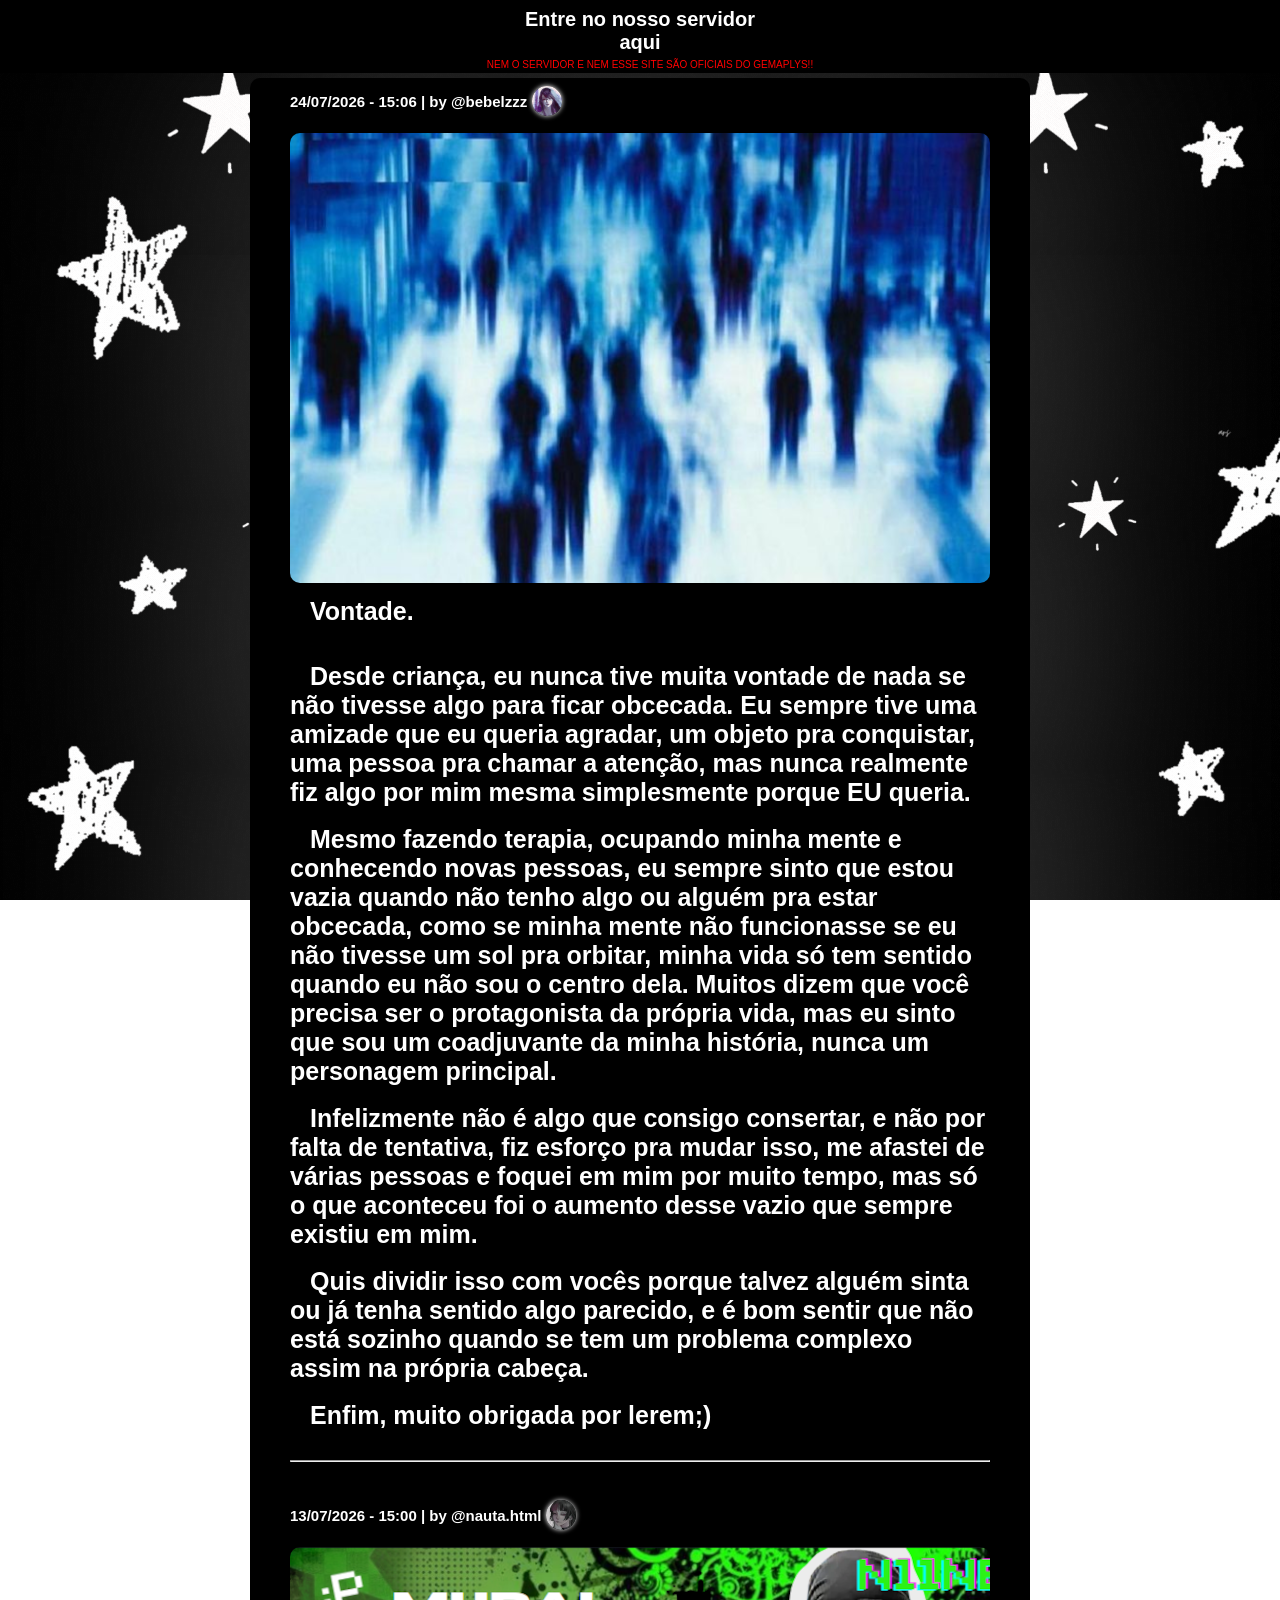
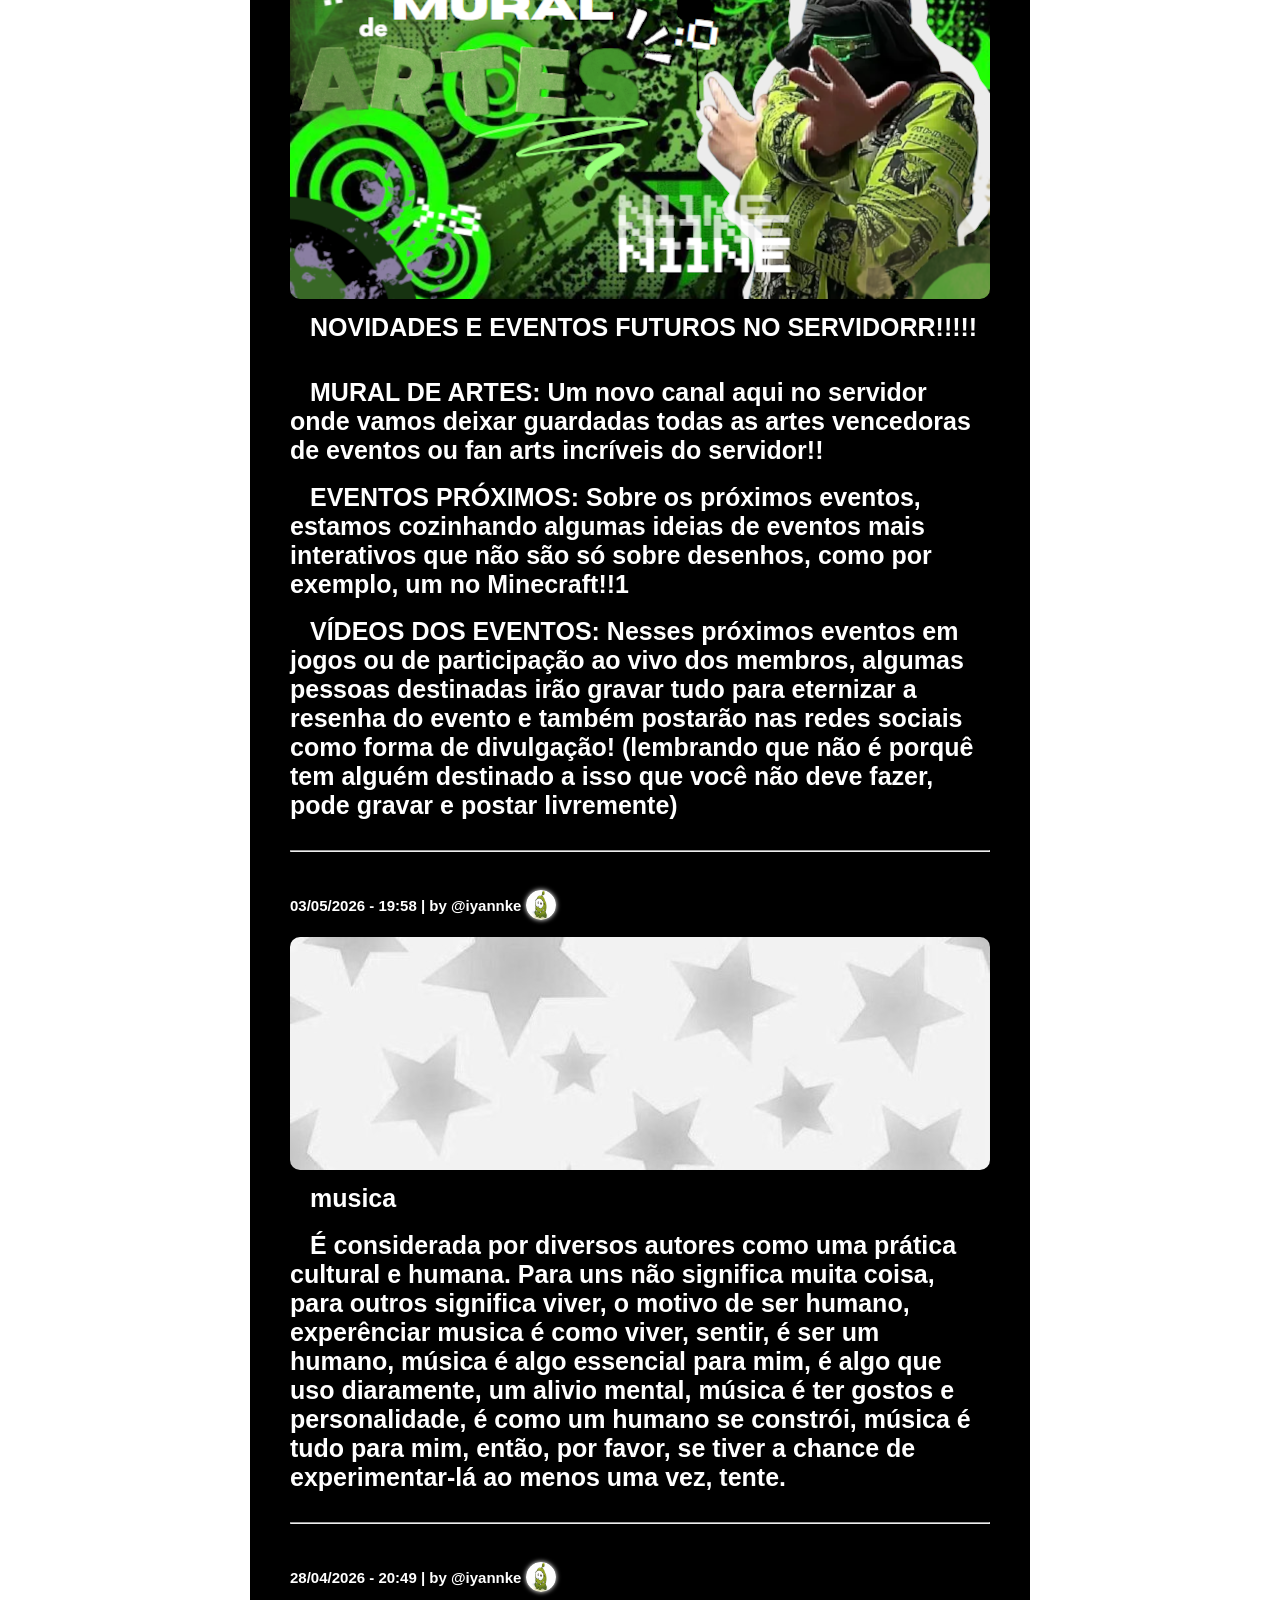
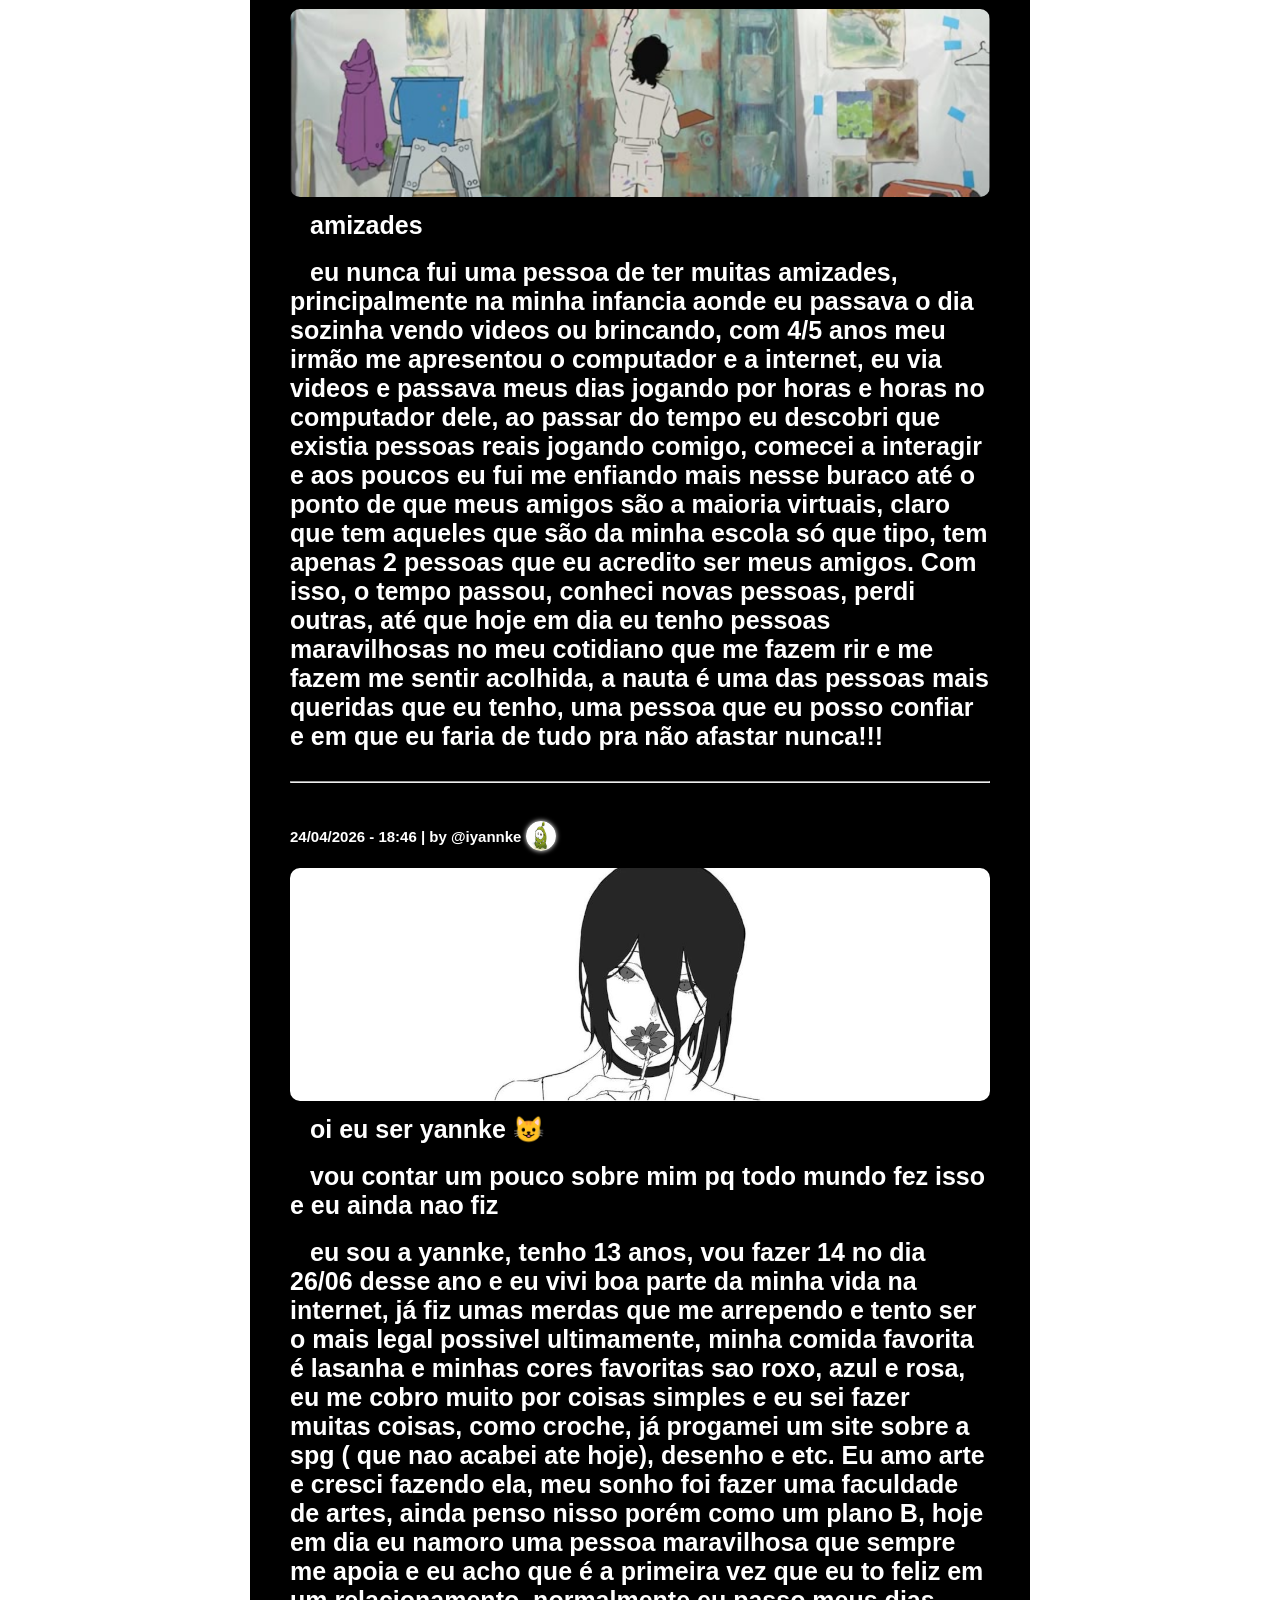
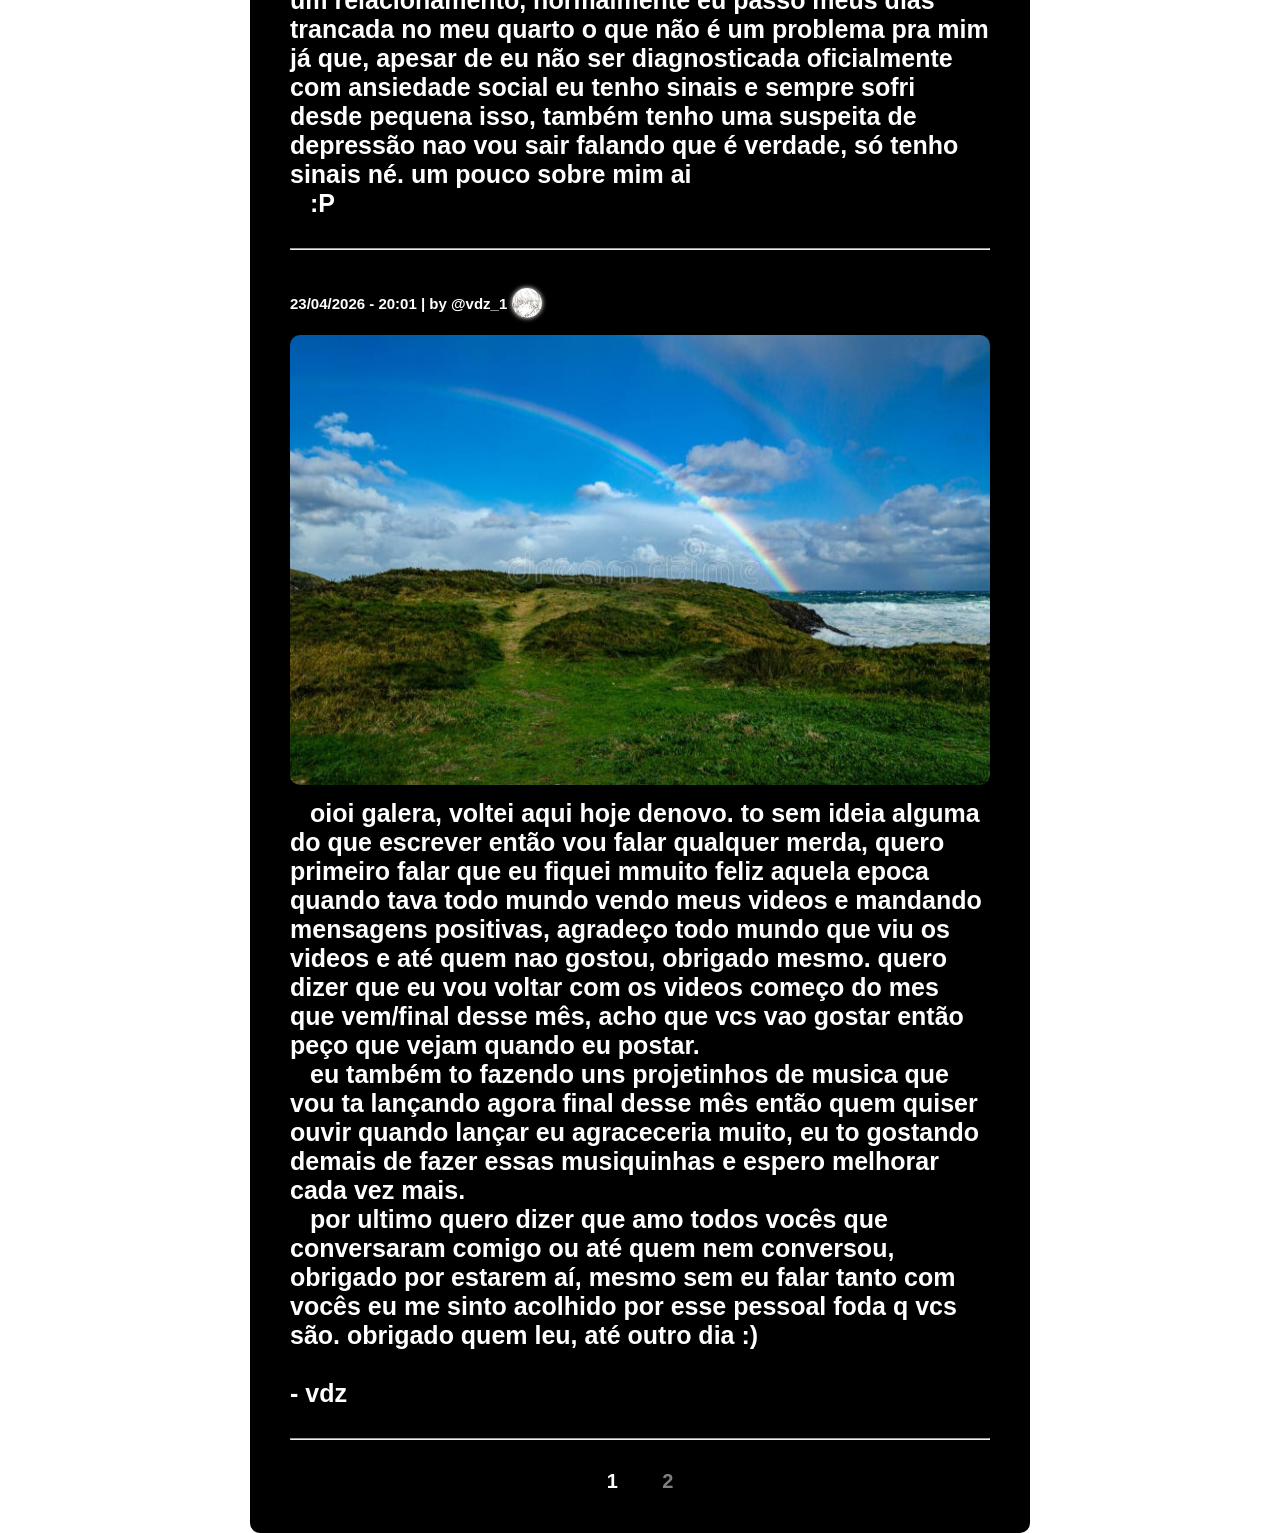
<file: index.html>
<!DOCTYPE html>
<html lang="pt-br">
<head>
    <meta charset="UTF-8">
    <meta name="viewport" content="width=device-width, initial-scale=1.0">
    <title>Blog Da Comunidade</title>
    <link rel="stylesheet" href="style.css">
    <link rel="shortcut icon" href="imagens/favicon/yltv.jpg" type="image/x-icon">
</head>
<body>
    <header>
        <a href="https://discord.gg/aCdJCSTmqy" target="_blank">
            <h1>Entre no nosso servidor aqui</h1> 
        </a>
        <p>NEM O SERVIDOR E NEM ESSE SITE SÃO OFICIAIS DO GEMAPLYS!!</p>
    </header>
    <main>
        <!-- Post 16 -->
        <div class="quem">
            <span>
                <h1>24/07/2026 - 15:06 | by @bebelzzz</h1>
            </span>
            <img src="imagens/pessoas/bell.png" alt="bell">
        </div>

        <img src="imagens/postagem/imagem0016.png" alt="coisa legal">
            <p><strong>Vontade.</strong></p><br><br>

            <p><strong>Desde criança, eu nunca tive muita vontade de nada se não tivesse algo para ficar obcecada. Eu sempre tive uma amizade que eu queria agradar, um objeto pra conquistar, uma pessoa pra chamar a atenção, mas nunca realmente fiz algo por mim mesma simplesmente porque EU queria.</strong></p><br>
            <strong><p>Mesmo fazendo terapia, ocupando minha mente e conhecendo novas pessoas, eu sempre sinto que estou vazia quando não tenho algo ou alguém pra estar obcecada, como se minha mente não funcionasse se eu não tivesse um sol pra orbitar, minha vida só tem sentido quando eu não sou o centro dela. Muitos dizem que você precisa ser o protagonista da própria vida, mas eu sinto que sou um coadjuvante da minha história, nunca um personagem principal.</strong></p><br>
            <strong><p>Infelizmente não é algo que consigo consertar, e não por falta de tentativa, fiz esforço pra mudar isso, me afastei de várias pessoas e foquei em mim por muito tempo, mas só o que aconteceu foi o aumento desse vazio que sempre existiu em mim.</strong></p><br>
            <strong><p>Quis dividir isso com vocês porque talvez alguém sinta ou já tenha sentido algo parecido, e é bom sentir que não está sozinho quando se tem um problema complexo assim na própria cabeça. </strong></p><br>
            <strong><p>Enfim, muito obrigada por lerem;)</strong></p>

        <hr>
        <!-- Fim Post 16 -->
        <!-- Post 15 -->
        <div class="quem">
            <span>
                <h1>13/07/2026 - 15:00 | by @nauta.html</h1>
            </span>
            <img src="imagens/pessoas/nauta.png" alt="nauta">
        </div>

        <img src="imagens/postagem/imagem0015.png" alt="coisa legal">
            <p><strong>NOVIDADES E EVENTOS FUTUROS NO SERVIDORR!!!!!</strong></p><br><br>

            <p><strong>MURAL DE ARTES: Um novo canal aqui no servidor onde vamos deixar guardadas todas as artes vencedoras de eventos ou fan arts incríveis do servidor!!</strong></p> <br>

            <p><strong>EVENTOS PRÓXIMOS: Sobre os próximos eventos, estamos cozinhando algumas ideias de eventos mais interativos que não são só sobre desenhos, como por exemplo, um no Minecraft!!1</strong></p> <br>

            <p><strong>VÍDEOS DOS EVENTOS: Nesses próximos eventos em jogos ou de participação ao vivo dos membros, algumas pessoas destinadas irão gravar tudo para eternizar a resenha do evento e também postarão nas redes sociais como forma de divulgação! (lembrando que não é porquê tem alguém destinado a isso que você não deve fazer, pode gravar e postar livremente)</strong></p>

        <hr>
        <!-- Fim Post 15 -->

        <!-- Post 14 -->
        <div class="quem">
            <span>
                <h1>03/05/2026 - 19:58 | by @iyannke</h1>
            </span>
            <img src="imagens/pessoas/yannke.png" alt="yannke">
        </div>

        <img src="imagens/postagem/imagem0014.jpg" alt="musga">
            <p><strong>musica</strong></p><br>

            <p><strong>É considerada por diversos autores como uma prática cultural e humana. Para uns não significa muita coisa, para outros significa viver, o motivo de ser humano, experênciar musica é como viver, sentir, é ser um humano, música é algo essencial para mim, é algo que uso diaramente, um alivio mental, música é ter gostos e personalidade, é como um humano se constrói, música é tudo para mim, então, por favor, se tiver a chance de experimentar-lá ao menos uma vez, tente.</strong></p>

        <hr>
        <!-- Fim Post 14 -->

        <!-- Post 13 -->
        <div class="quem">
            <span>
                <h1>28/04/2026 - 20:49 | by @iyannke</h1>
            </span>
            <img src="imagens/pessoas/yannke.png" alt="yannke">
        </div>

        <img src="imagens/postagem/imagem0013.png" alt="look back">
            <p><strong>amizades</strong></p><br>

            <p><strong>eu nunca fui uma pessoa de ter muitas amizades, principalmente na minha infancia aonde eu passava o dia sozinha vendo videos ou brincando, com 4/5 anos meu irmão me apresentou o computador e a internet, eu via videos e passava meus dias jogando por horas e horas no computador dele, ao passar do tempo eu descobri que existia pessoas reais jogando comigo, comecei a interagir e aos poucos eu fui me enfiando mais nesse buraco até o ponto de que meus amigos são a maioria virtuais, claro que tem aqueles que são da minha escola só que tipo, tem apenas 2 pessoas que eu acredito ser meus amigos. Com isso, o tempo passou, conheci novas pessoas, perdi outras, até que hoje em dia eu tenho pessoas maravilhosas no meu cotidiano que me fazem rir e me fazem me sentir acolhida, a nauta é uma das pessoas mais queridas que eu tenho, uma pessoa que eu posso confiar e em que eu faria de tudo pra não afastar nunca!!!</strong></p>

        <hr>
        <!-- Fim Post 13 -->
        
        <!-- Post 12 -->
        <div class="quem">
            <span>
                <h1>24/04/2026 - 18:46 | by @iyannke</h1>
            </span>
            <img src="imagens/pessoas/yannke.png" alt="yannke">
        </div>

        <img src="imagens/postagem/imagem0012.png" alt="reze">
            <p><strong>oi eu ser yannke 😺</strong></p><br>
            <p><strong>vou contar  um pouco sobre mim pq todo mundo fez isso e eu ainda nao fiz</strong></p> <br>
            <p>
                <strong>
                    eu sou a yannke, tenho 13 anos, vou fazer 14 no dia 26/06 desse ano e eu vivi boa parte da minha vida na internet, já fiz umas merdas que me arrependo e tento ser o mais legal possivel ultimamente, minha comida favorita é lasanha e minhas cores favoritas sao roxo, azul e rosa, eu me cobro muito por coisas simples e eu sei fazer muitas coisas, como croche, já progamei um site sobre a spg ( que nao acabei ate hoje), desenho e etc. Eu amo arte e cresci fazendo ela, meu sonho foi fazer uma faculdade de artes, ainda penso nisso porém como um plano B, hoje em dia eu namoro uma pessoa maravilhosa que sempre me apoia e eu acho que é a primeira vez que eu to feliz em um relacionamento, normalmente eu passo meus dias trancada no meu quarto o que não é um problema pra mim já que, apesar de eu não ser diagnosticada oficialmente com ansiedade social eu tenho sinais e sempre sofri desde pequena isso, também tenho uma suspeita de depressão nao vou sair falando que é verdade, só tenho sinais né.
                    um pouco sobre mim ai
                </strong>
            </p>
            <p><strong>:P</strong></p>

        <hr>
        <!-- Fim Post 12 -->

        <!-- Post 11 -->
        <div class="quem">
            <span>
                <h1>23/04/2026 - 20:01 | by @vdz_1</h1>
            </span>
            <img src="imagens/pessoas/vdz.png" alt="vdz">
        </div>

        <img src="imagens/postagem/imagem0011.jpg" alt="paisagem">

        <p>
            <strong>
            oioi galera, voltei aqui hoje denovo. to sem ideia alguma do que escrever então vou falar qualquer merda, quero primeiro falar que eu fiquei mmuito feliz aquela epoca quando tava todo mundo vendo meus videos e mandando mensagens positivas, agradeço todo mundo que viu os videos e até quem nao gostou, obrigado mesmo. quero dizer que eu vou voltar com os videos começo do mes que vem/final desse mês, acho que vcs vao gostar então peço que vejam quando eu postar.
            <p>eu também to fazendo uns projetinhos de musica que vou ta lançando agora final desse mês então quem quiser ouvir quando lançar eu agraceceria muito, eu to gostando demais de fazer essas musiquinhas e espero melhorar cada vez mais.</p>
            <p>
            <strong>
                por ultimo quero dizer que amo todos vocês que conversaram comigo ou até quem nem conversou, obrigado por estarem aí, mesmo sem eu falar tanto com vocês eu me sinto acolhido por esse pessoal foda q vcs são. obrigado quem leu, até outro dia :)<br><br>
                    - vdz
            </strong>
            </p>
            </strong>
        </p>
        <hr>
        <!-- Fim Post 11 -->
        
        <div class="paginas">
            <a href="index.html">1</a>
            <a href="pagina2.html" style="color:gray">2</a>
        </div>
    </main>

</body>
</html>
</file>
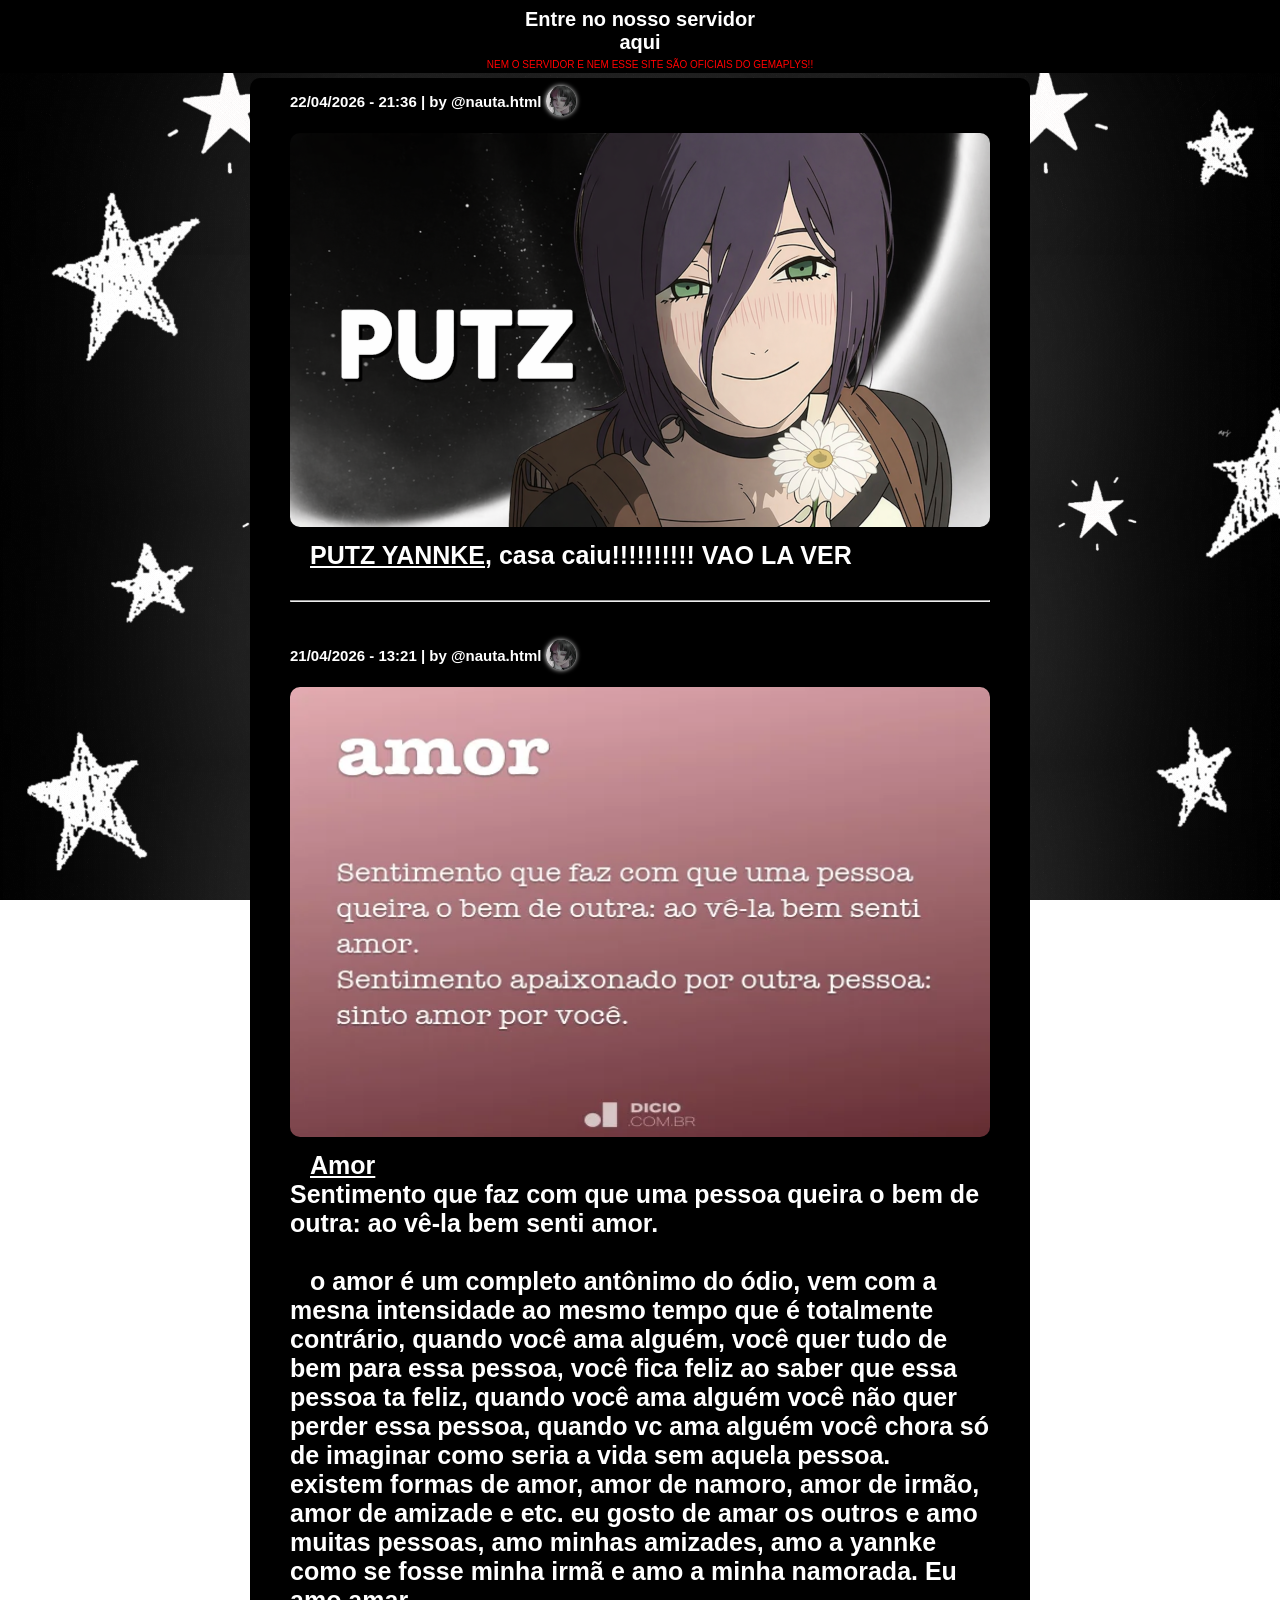
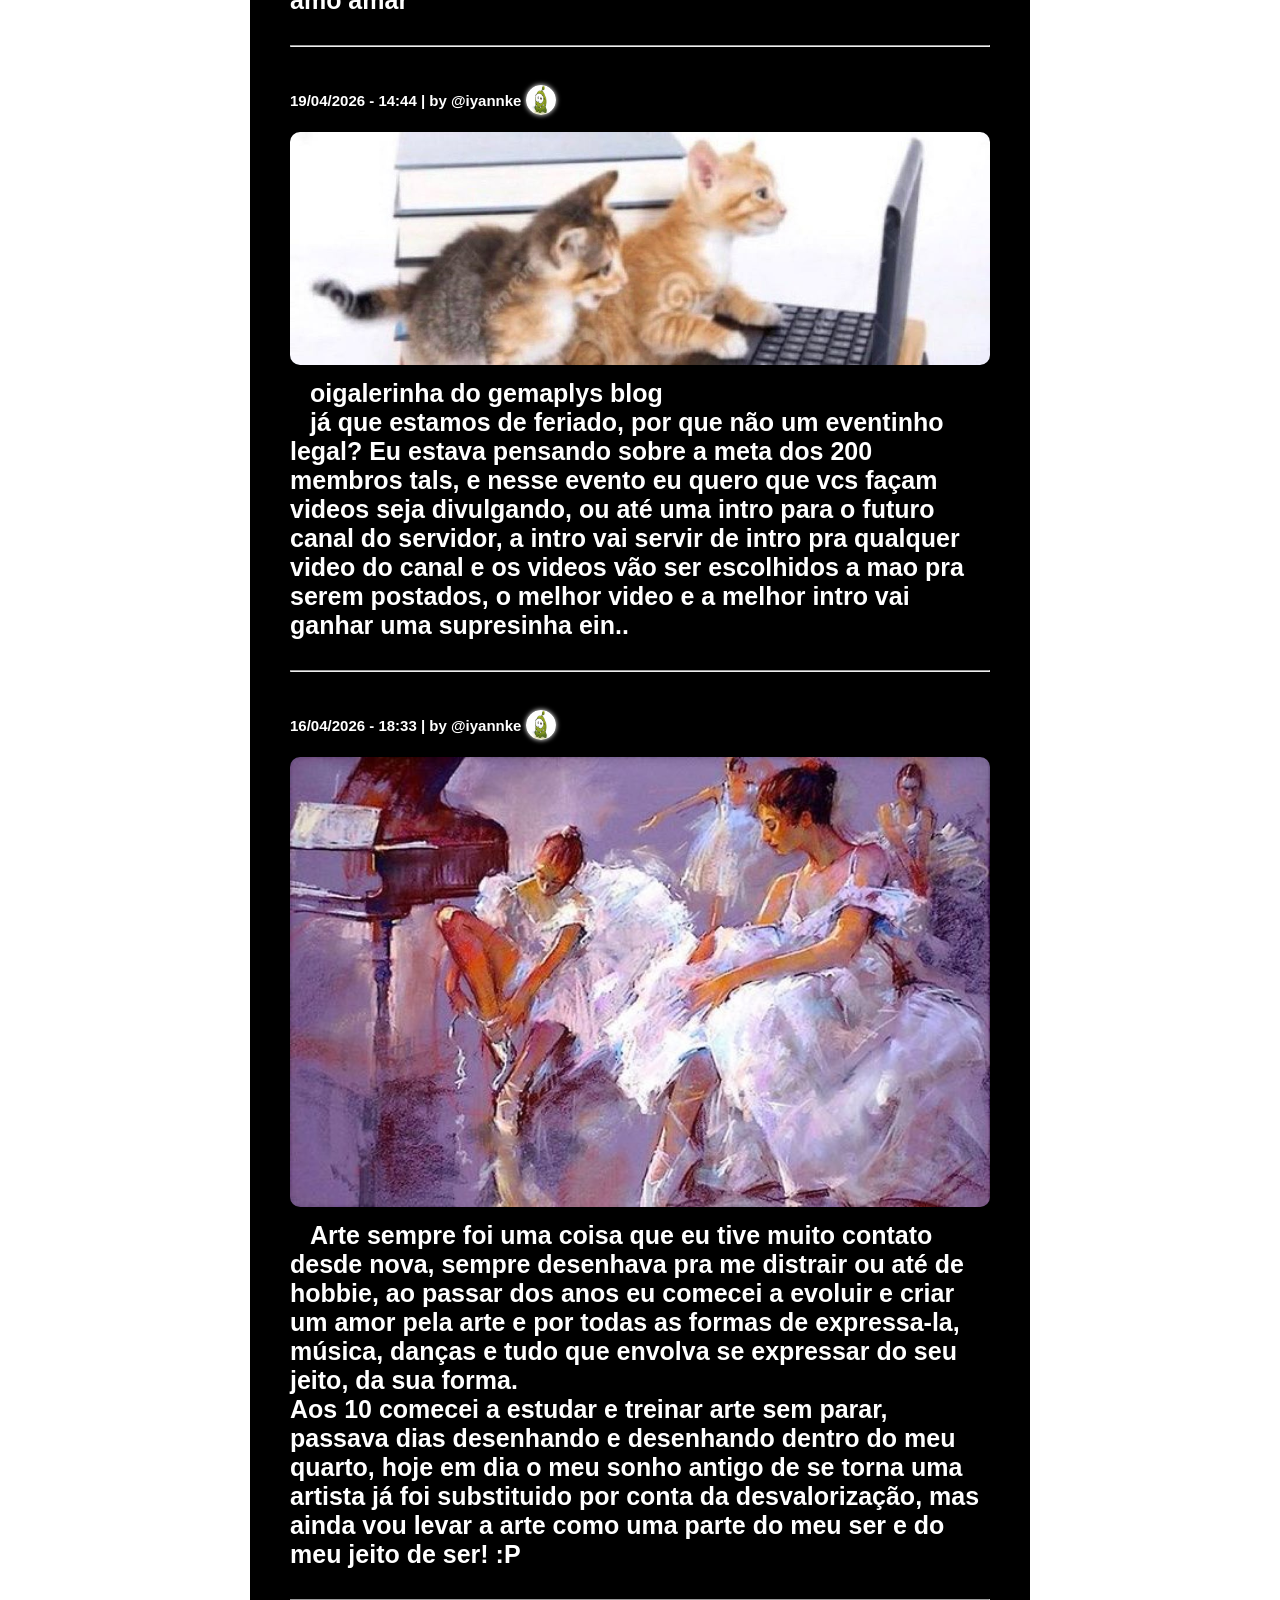
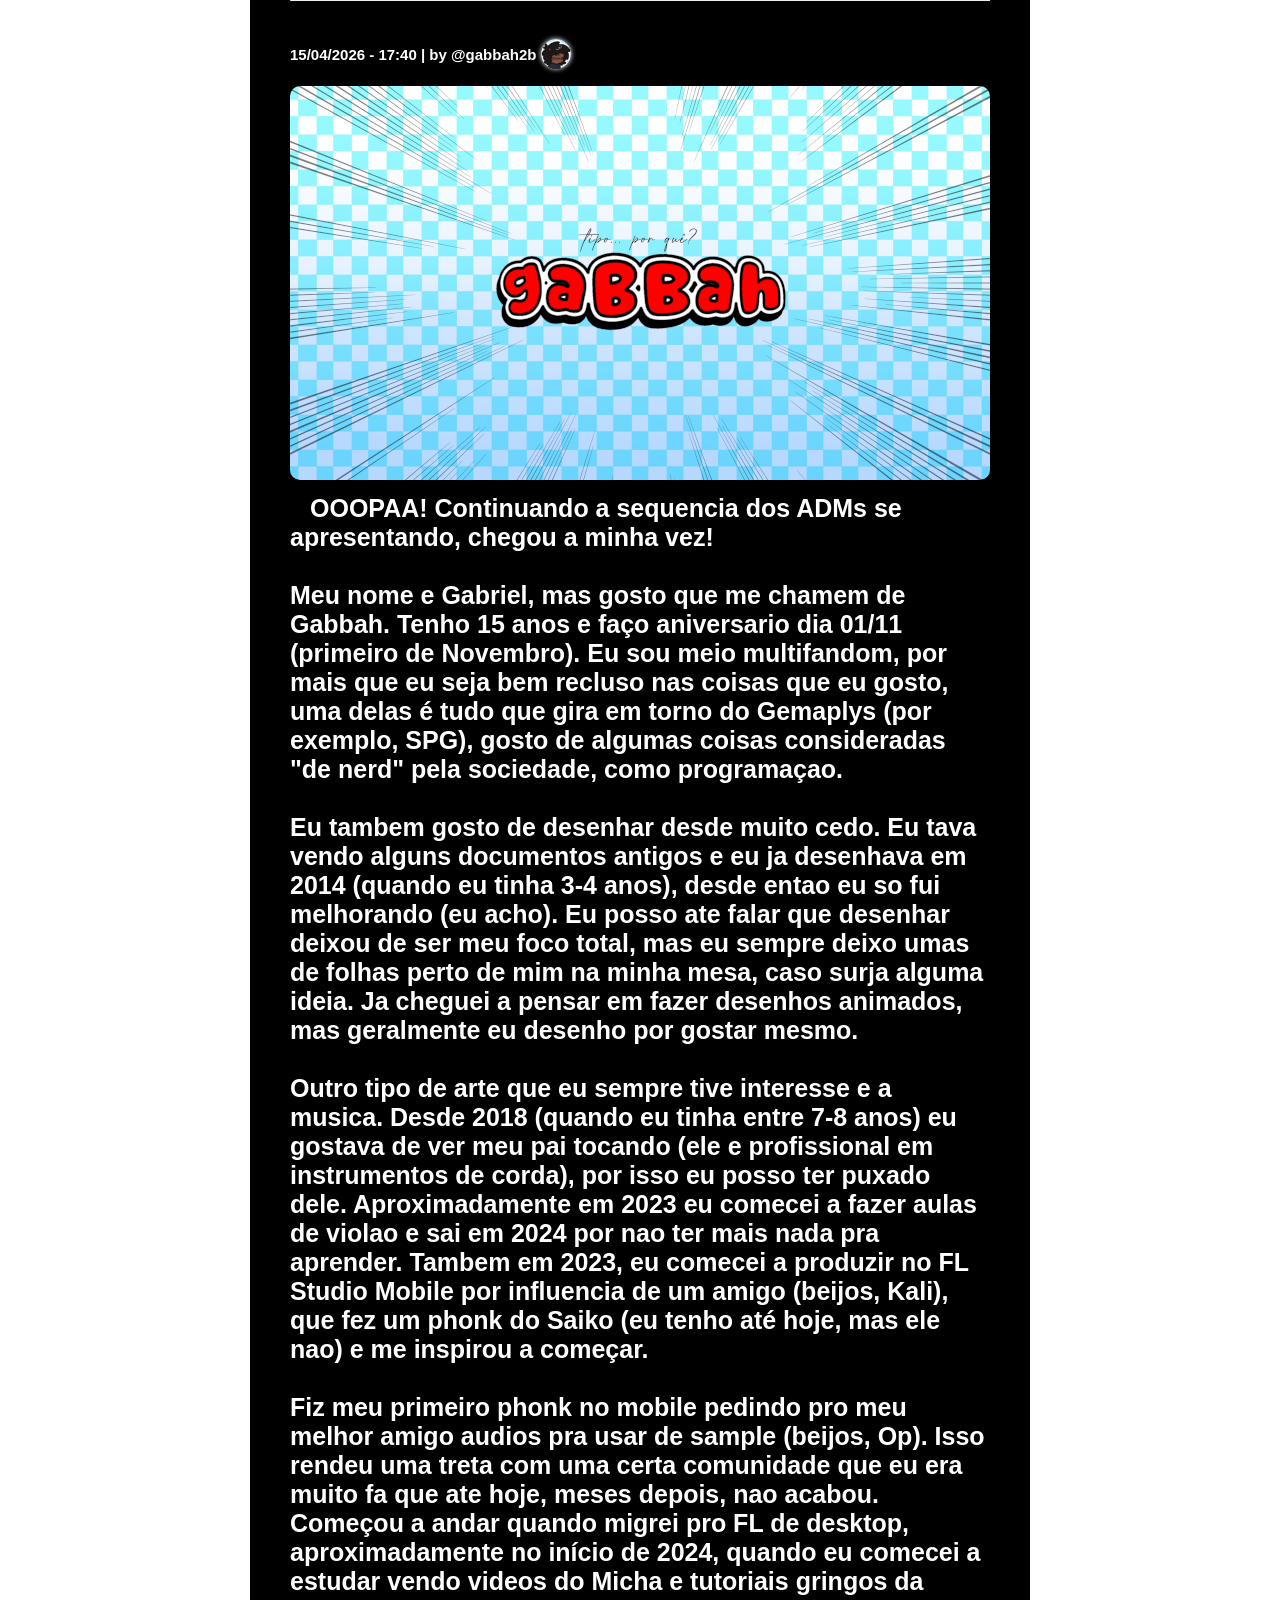
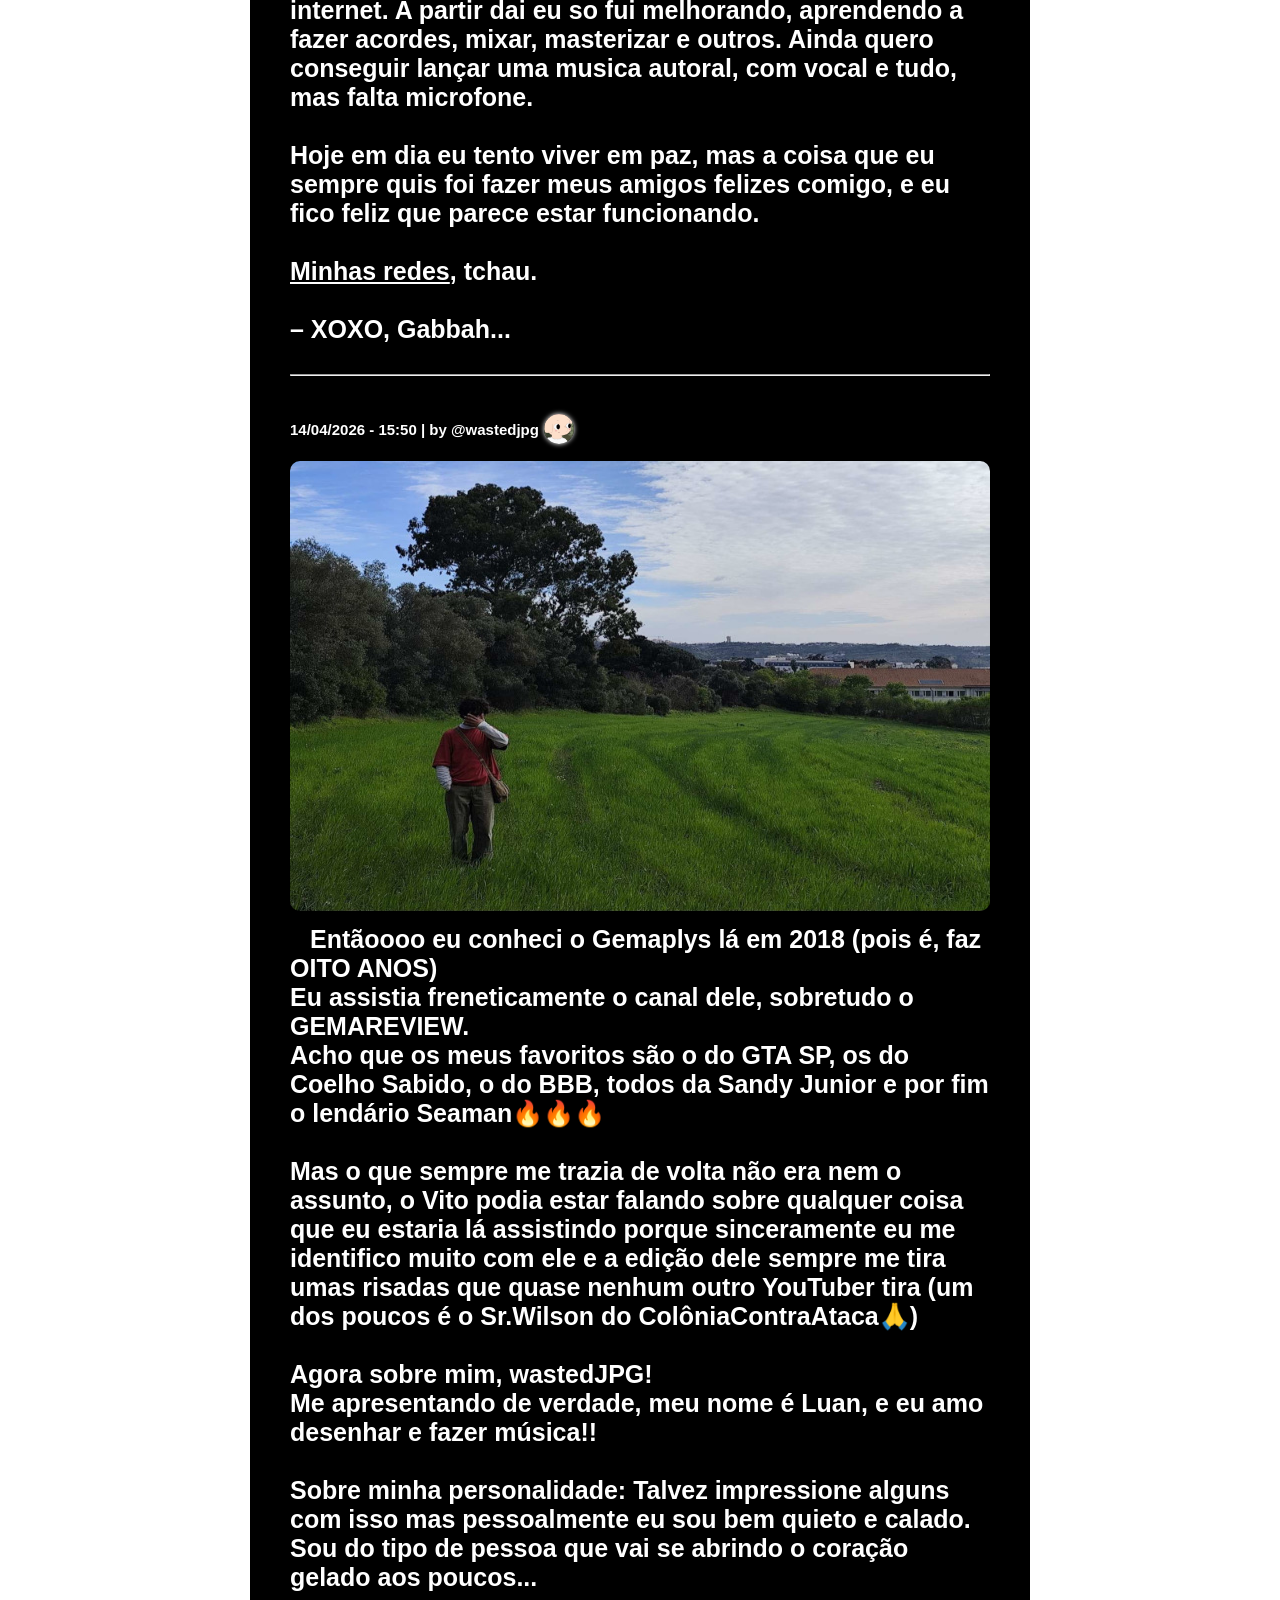
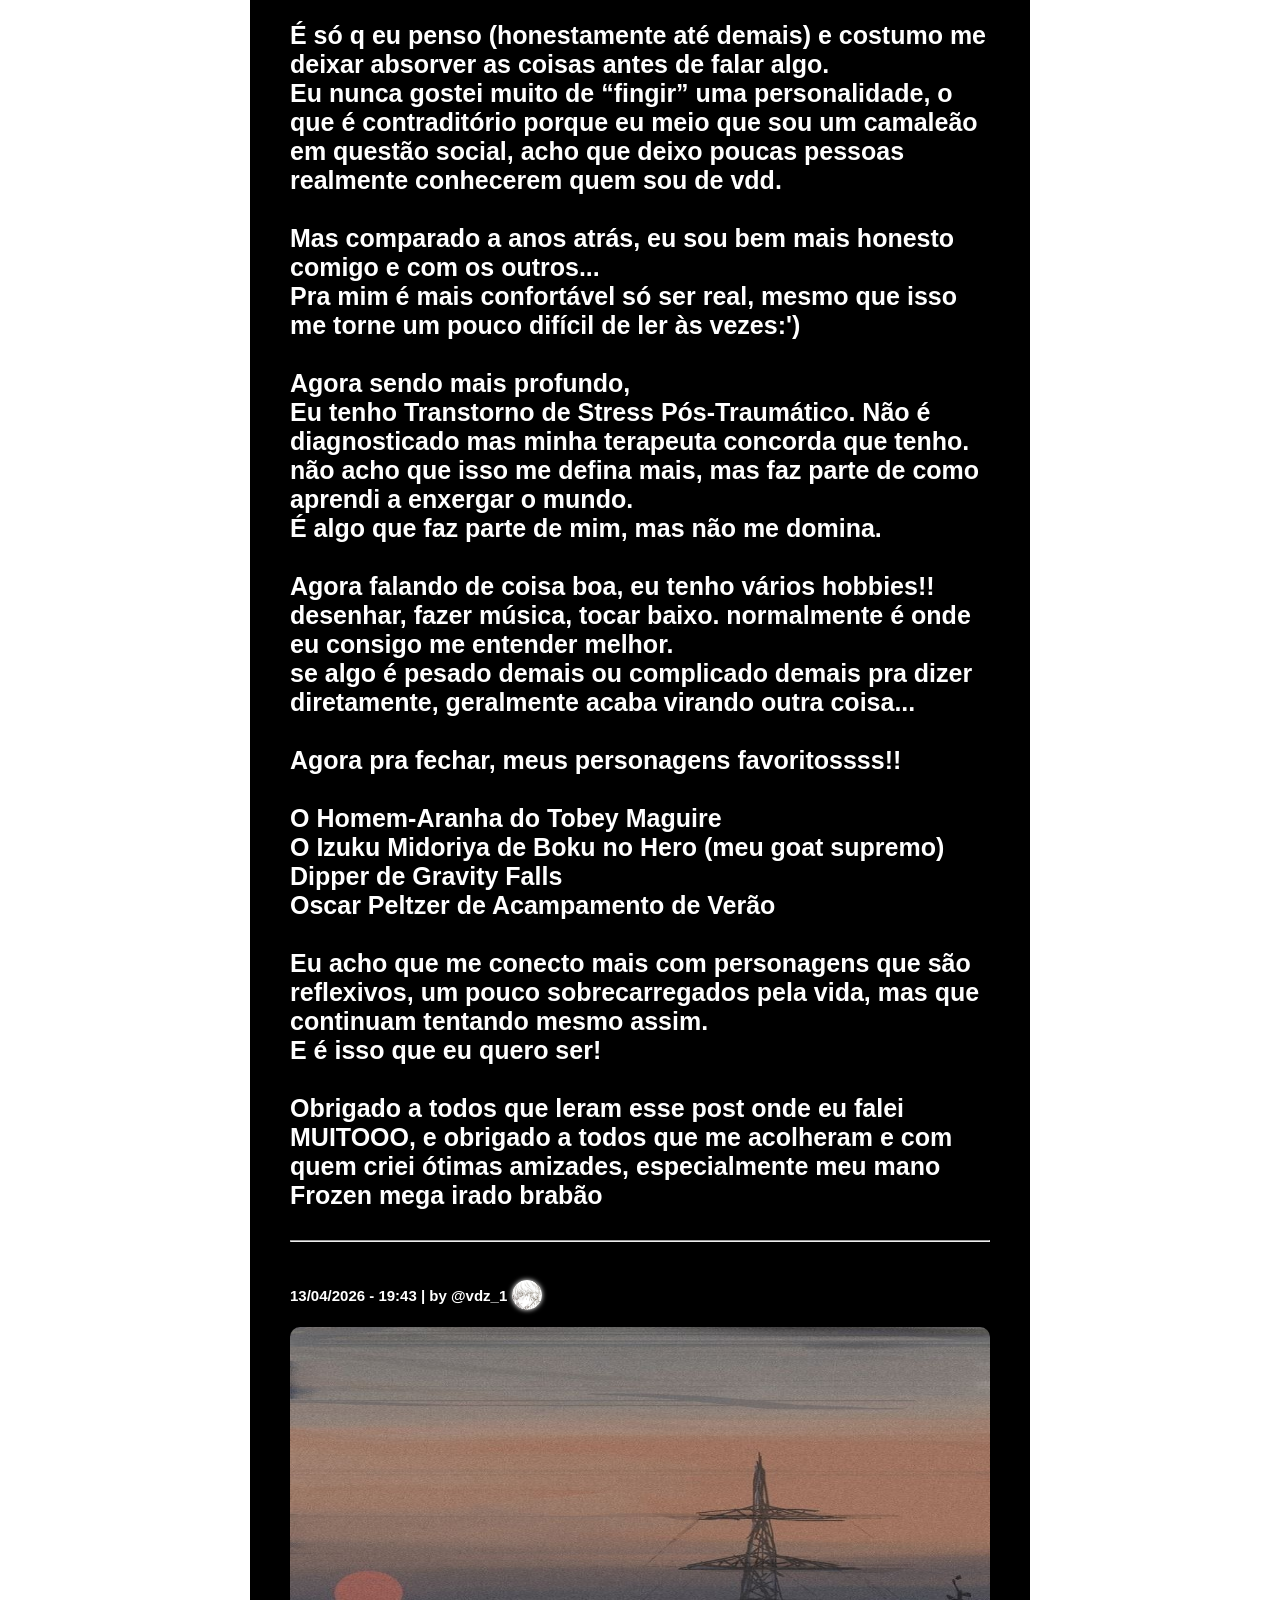
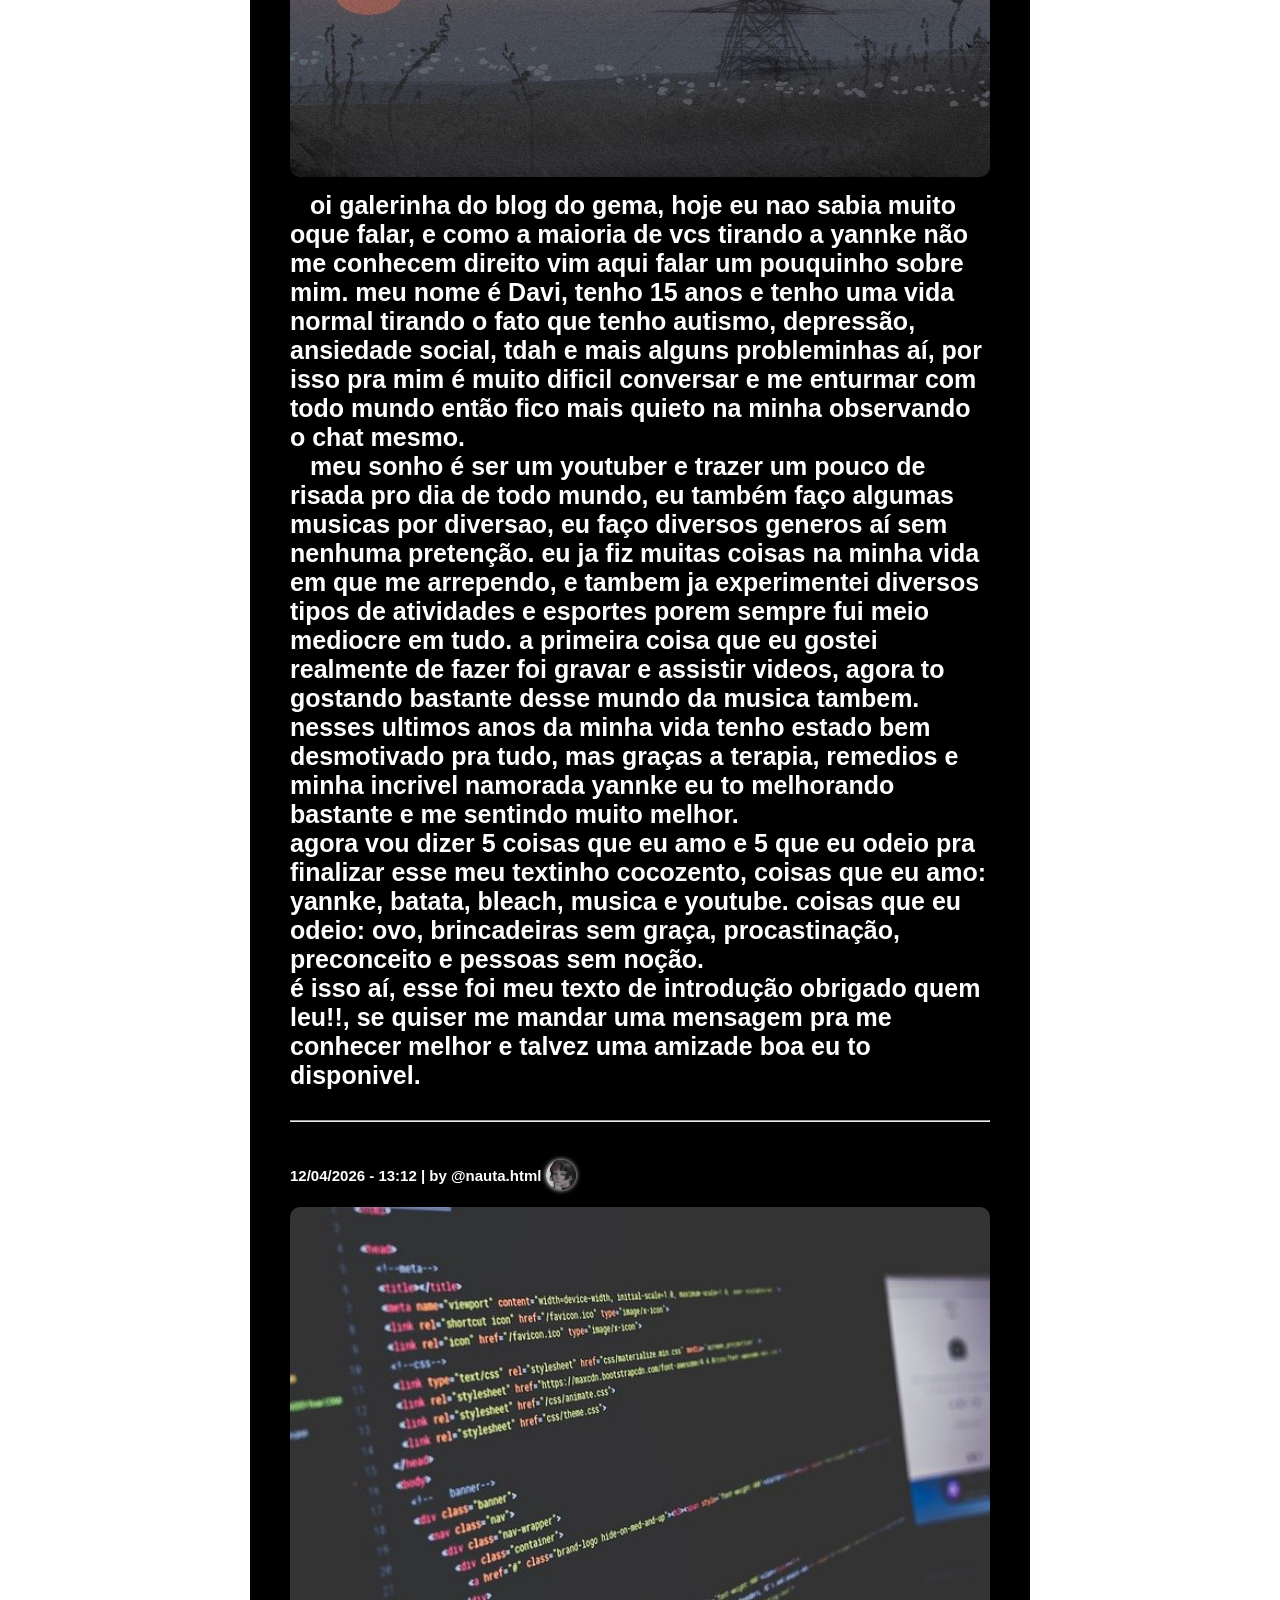
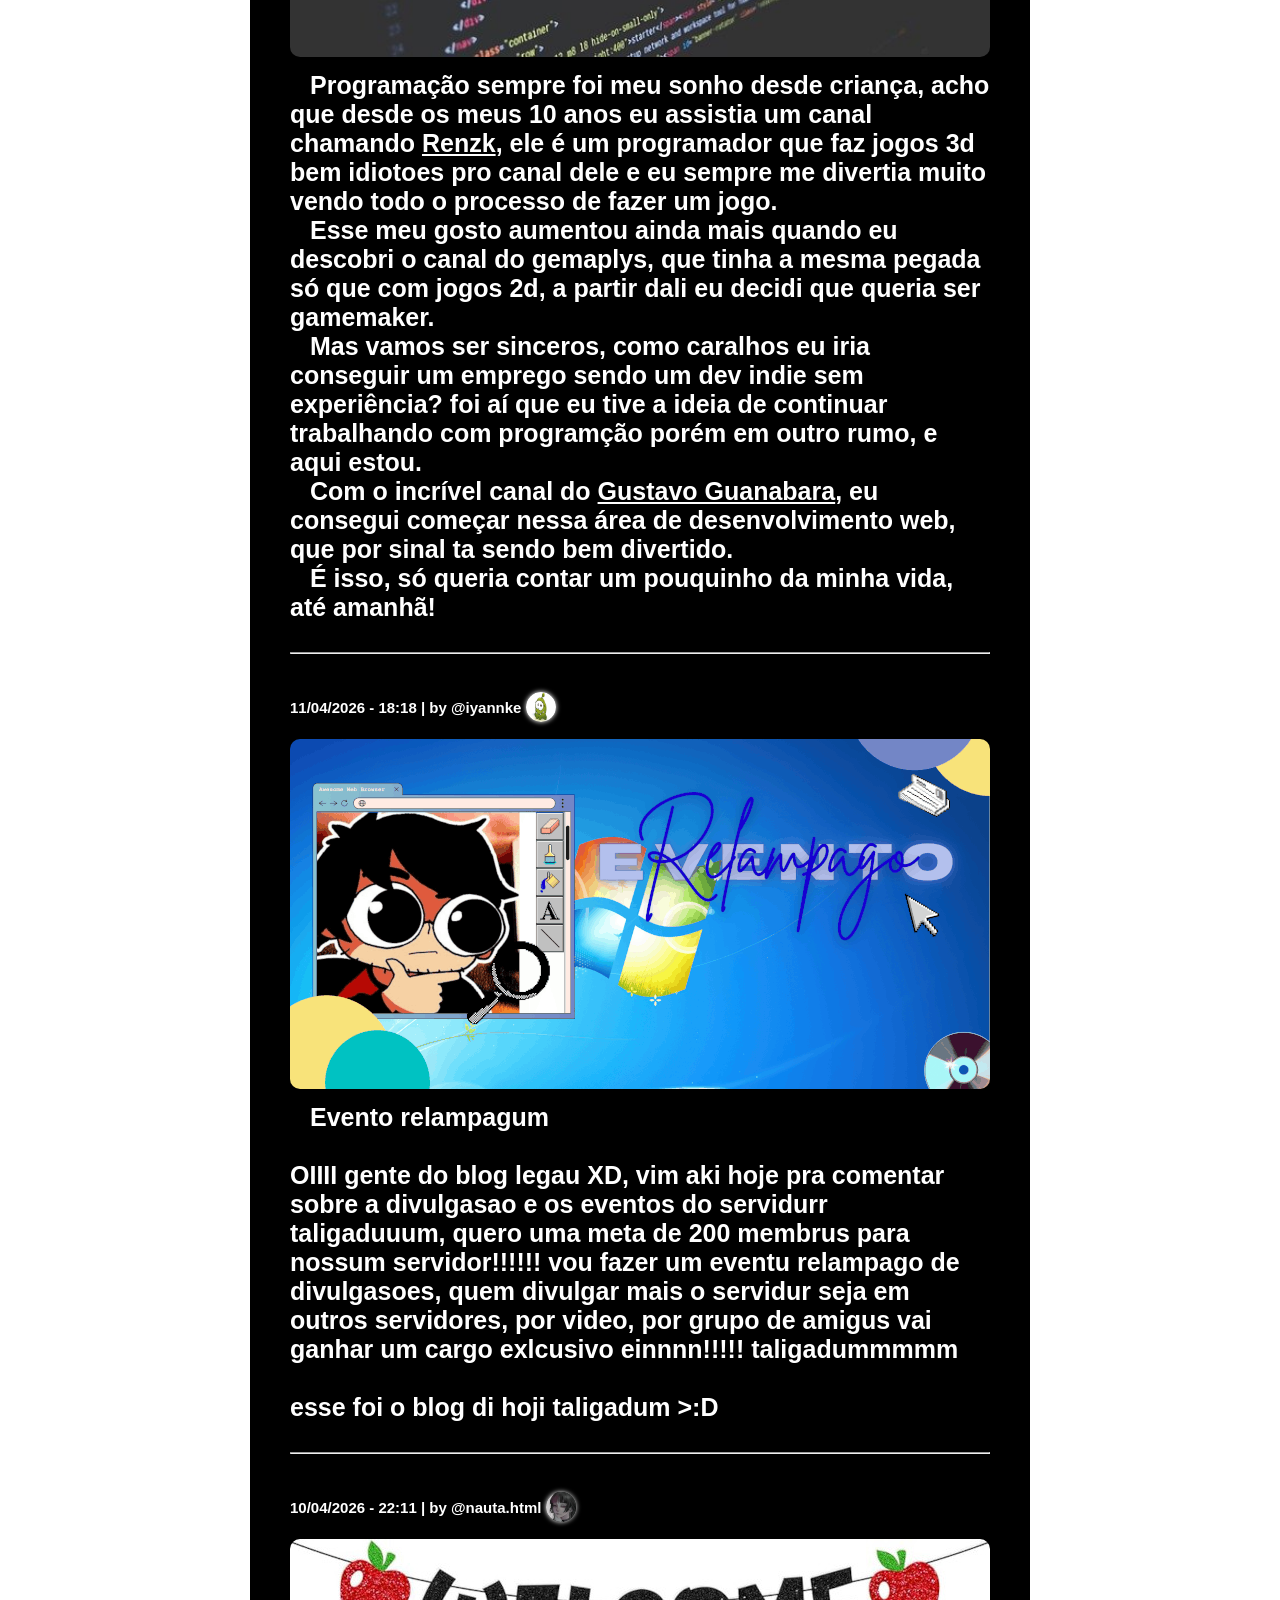
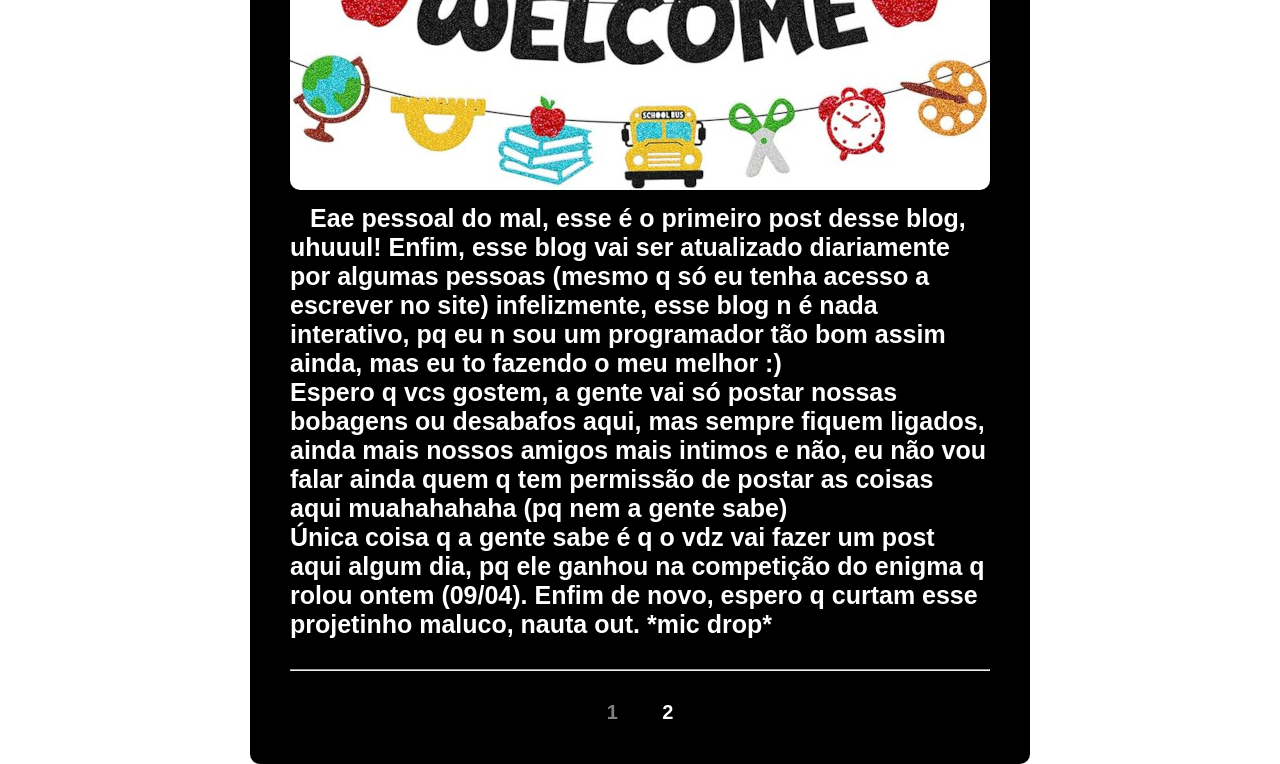
<file: pagina2.html>
<!DOCTYPE html>
<html lang="pt-br">
<head>
    <meta charset="UTF-8">
    <meta name="viewport" content="width=device-width, initial-scale=1.0">
    <title>Blog Da Comunidade</title>
    <link rel="stylesheet" href="style.css">
    <link rel="shortcut icon" href="imagens/favicon/yltv.jpg" type="image/x-icon">
</head>
<body>
    <header>
        <a href="https://discord.gg/aCdJCSTmqy" target="_blank">
            <h1>Entre no nosso servidor aqui</h1> 
        </a>
        <p>NEM O SERVIDOR E NEM ESSE SITE SÃO OFICIAIS DO GEMAPLYS!!</p>
    </header>

    <main>

        <!-- Post 10 -->
        <div class="quem">
            <span>
                <h1>22/04/2026 - 21:36 | by @nauta.html</h1>
            </span>
            <img src="imagens/pessoas/nauta.png" alt="nauta">
        </div>

        <img src="imagens/postagem/imagem0010.png" alt="putz">

        <p>
            <strong>
            <a href="https://youtu.be/pPyrTcqim-0" target="_blank">PUTZ YANNKE</a>, casa caiu!!!!!!!!!! VAO LA VER
            </strong>
        </p>
        <hr>
        <!-- Fim Post 10 -->

        <!-- Post 9 -->
        <div class="quem">
            <span>
                <h1>21/04/2026 - 13:21 | by @nauta.html</h1>
            </span>
            <img src="imagens/pessoas/nauta.png" alt="nauta">
        </div>

        <img src="imagens/postagem/imagem0009.png" alt="significado de amor">

        <p>
            <strong>
            <a href="https://www.dicio.com.br/amor/" target="_blank">Amor</a><br>
            Sentimento que faz com que uma pessoa queira o bem de outra: ao vê-la bem senti amor.<br><br>

            <p>o amor é um completo antônimo do ódio, vem com a mesna intensidade ao mesmo tempo que é totalmente contrário, quando você ama alguém, você quer tudo de bem para essa pessoa, você fica feliz ao saber que essa pessoa ta feliz, quando você ama alguém você não quer perder essa pessoa, quando vc ama alguém você chora só de imaginar como seria a vida sem aquela pessoa. existem formas de amor, amor de namoro, amor de irmão, amor de amizade e etc. eu gosto de amar os outros e amo muitas pessoas, amo minhas amizades, amo a yannke como se fosse minha irmã e amo a minha namorada. Eu amo amar </p>

            </strong>
        </p>
        <hr>
        <!-- Fim Post 9 -->

        <!-- Post 8 -->
        <div class="quem">
            <span>
                <h1>19/04/2026 - 14:44 | by @iyannke</h1>
            </span>
            <img src="imagens/pessoas/yannke.png" alt="yannke">
        </div>

        <img src="imagens/postagem/imagem0008.png" alt="gatos computadores">

        <p>
            <strong>
            oigalerinha do gemaplys blog<br>

            <p>já que estamos de feriado, por que não um eventinho legal? Eu estava pensando sobre a meta dos 200 membros tals, e nesse evento eu quero que vcs façam videos seja divulgando, ou até uma intro para o futuro canal do servidor, a intro vai servir de intro pra qualquer video do canal e os videos vão ser escolhidos a mao pra serem postados, o melhor video e a melhor intro vai ganhar uma supresinha ein..</p>
            </strong>
        </p>
        <hr>
        <!-- Fim Post 8 -->
        
        <!-- Post 7 -->
        <div class="quem">
            <span>
                <h1>16/04/2026 - 18:33 | by @iyannke</h1>
            </span>
            <img src="imagens/pessoas/yannke.png" alt="yannke">
        </div>

        <img src="imagens/postagem/imagem0007.png" alt="quadro">

        <p>
            <strong>
            Arte sempre foi uma coisa que eu tive muito contato desde nova, sempre desenhava pra me distrair ou até de hobbie, ao passar dos anos eu comecei a evoluir e criar um amor pela arte e por todas as formas de expressa-la, música, danças e tudo que envolva se expressar do seu jeito, da sua forma. <br>
            Aos 10 comecei a estudar e treinar arte sem parar, passava dias desenhando e desenhando dentro do meu quarto, hoje em dia o meu sonho antigo de se torna uma artista já foi substituido por conta da desvalorização, mas ainda vou levar a arte como uma parte do meu ser e do meu jeito de ser! :P
            </strong>
        </p>
        <hr>
        <!-- Fim Post 7 -->

        <!-- Post 6 -->
        <div class="quem">
            <span>
                <h1>15/04/2026 - 17:40 | by @gabbah2b</h1>
            </span>
            <img src="imagens/pessoas/gabbah.png" alt="gabbah">
        </div>

        <img src="imagens/postagem/imagem0006.png" alt="gabbah">

        <p>
            <strong>
            OOOPAA! Continuando a sequencia dos ADMs se apresentando, chegou a minha vez! <br><br>

            Meu nome e Gabriel, mas gosto que me chamem de Gabbah. Tenho 15 anos e faço aniversario dia 01/11 (primeiro de Novembro). Eu sou meio multifandom, por mais que eu seja bem recluso nas coisas que eu gosto, uma delas é tudo que gira em torno do Gemaplys (por exemplo, SPG), gosto de algumas coisas consideradas "de nerd" pela sociedade, como programaçao. <br><br>

            Eu tambem gosto de desenhar desde muito cedo. Eu tava vendo alguns documentos antigos e eu ja desenhava em 2014 (quando eu tinha 3-4 anos), desde entao eu so fui melhorando (eu acho). Eu posso ate falar que desenhar deixou de ser meu foco total, mas eu sempre deixo umas de folhas perto de mim na minha mesa, caso surja alguma ideia. Ja cheguei a pensar em fazer desenhos animados, mas geralmente eu desenho por gostar mesmo. <br><br>

            Outro tipo de arte que eu sempre tive interesse e a musica. Desde 2018 (quando eu tinha entre 7-8 anos) eu gostava de ver meu pai tocando (ele e profissional em instrumentos de corda), por isso eu posso ter puxado dele. Aproximadamente em 2023 eu comecei a fazer aulas de violao e sai em 2024 por nao ter mais nada pra aprender. Tambem em 2023, eu comecei a produzir no FL Studio Mobile por influencia de um amigo (beijos, Kali), que fez um phonk do Saiko (eu tenho até hoje, mas ele nao) e me inspirou a começar. <br><br>

            Fiz meu primeiro phonk no mobile pedindo pro meu melhor amigo audios pra usar de sample (beijos, Op). Isso rendeu uma treta com uma certa comunidade que eu era muito fa que ate hoje, meses depois, nao acabou. Começou a andar quando migrei pro FL de desktop, aproximadamente no início de 2024, quando eu comecei a estudar vendo videos do Micha e tutoriais gringos da internet. A partir dai eu so fui melhorando, aprendendo a fazer acordes, mixar, masterizar e outros. Ainda quero conseguir lançar uma musica autoral, com vocal e tudo, mas falta microfone. <br><br>

            Hoje em dia eu tento viver em paz, mas a coisa que eu sempre quis foi fazer meus amigos felizes comigo, e eu fico feliz que parece estar funcionando. <br><br>

            
            <a href="https://www.guns.lol/gabbah2b" target="_blank">Minhas redes</a>, tchau. <br><br>

            – XOXO, Gabbah...
            </strong>
        </p>
        <hr>
        <!-- Fim Post 6 -->

        <!-- Post 5 -->
        <div class="quem">
            <span>
                <h1>14/04/2026 - 15:50 | by @wastedjpg</h1>
            </span>
            <img src="imagens/pessoas/wasted.png" alt="wasted">
        </div>

        <img src="imagens/postagem/imagem0005.jpg" alt="paisage">

        <p>
            <strong>
            Entãoooo eu conheci o Gemaplys lá em 2018 (pois é, faz OITO ANOS)<br>
            Eu assistia freneticamente o canal dele, sobretudo o GEMAREVIEW.<br>
            Acho que os meus favoritos são o do GTA SP, os do Coelho Sabido, o do BBB, todos da Sandy Junior
            e por fim o lendário Seaman🔥🔥🔥<br><br>

            Mas o que sempre me trazia de volta não era nem o assunto, o Vito podia estar falando sobre qualquer coisa que eu estaria lá assistindo porque sinceramente eu me identifico muito com ele e a edição dele sempre me tira umas risadas que quase nenhum outro YouTuber tira (um dos poucos é o Sr.Wilson do ColôniaContraAtaca🙏)<br><br>

            Agora sobre mim, wastedJPG!<br>
            Me apresentando de verdade, meu nome é Luan, e eu amo desenhar e fazer música!!<br><br>

            Sobre minha personalidade: Talvez impressione alguns com isso mas pessoalmente eu sou bem quieto e calado.<br>
            Sou do tipo de pessoa que vai se abrindo o coração gelado aos poucos...<br><br>

            É só q eu penso (honestamente até demais) e costumo me deixar absorver as coisas antes de falar algo.<br>
            Eu nunca gostei muito de “fingir” uma personalidade, o que é contraditório porque eu meio que sou um camaleão em questão social, acho que deixo poucas pessoas realmente conhecerem quem sou de vdd.<br><br>

            Mas comparado a anos atrás, eu sou bem mais honesto comigo e com os outros... <br>
            Pra mim é mais confortável só ser real, mesmo que isso me torne um pouco difícil de ler às vezes:')<br><br>

            Agora sendo mais profundo,<br>
            Eu tenho Transtorno de Stress Pós-Traumático. Não é diagnosticado mas minha terapeuta concorda que tenho.<br>
            não acho que isso me defina mais, mas faz parte de como aprendi a enxergar o mundo.<br>
            É algo que faz parte de mim, mas não me domina.<br><br>

            Agora falando de coisa boa, eu tenho vários hobbies!!<br>
            desenhar, fazer música, tocar baixo. normalmente é onde eu consigo me entender melhor.<br>
            se algo é pesado demais ou complicado demais pra dizer diretamente, geralmente acaba virando outra coisa...<br><br>

            Agora pra fechar, meus personagens favoritossss!!<br><br>

            O Homem-Aranha do Tobey Maguire<br>

            O Izuku Midoriya de Boku no Hero (meu goat supremo)<br>

            Dipper de Gravity Falls<br>

            Oscar Peltzer de Acampamento de Verão<br><br>


            Eu acho que me conecto mais com personagens que são reflexivos, um pouco sobrecarregados pela vida, mas que continuam tentando mesmo assim.<br>
            E é isso que eu quero ser!<br><br>

            Obrigado a todos que leram esse post onde eu falei MUITOOO, e obrigado a todos que me acolheram e com quem criei ótimas amizades, especialmente meu mano Frozen mega irado brabão
            </strong>
        </p>
        <hr>
        <!-- Fim Post 5 -->

        <!-- Post 4 -->
        <div class="quem">
            <span>
                <h1>13/04/2026 - 19:43 | by @vdz_1</h1>
            </span>
            <img src="imagens/pessoas/vdz.png" alt="vdz">
        </div>

        <img src="imagens/postagem/imagem0004.png" alt="quadro">

        <p>
            <strong>
                oi galerinha do blog do gema, hoje eu nao sabia muito oque falar, e como a maioria de vcs tirando a yannke não me conhecem direito vim aqui falar um pouquinho sobre mim. meu nome é Davi, tenho 15 anos e tenho uma vida normal tirando o fato que tenho autismo, depressão, ansiedade social, tdah e mais alguns probleminhas aí, por isso pra mim é muito dificil conversar e me enturmar com todo mundo então fico mais quieto na minha observando o chat mesmo.
                <p>meu sonho é ser um youtuber e trazer um pouco de risada pro dia de todo mundo, eu também faço algumas musicas por diversao, eu faço diversos generos aí sem nenhuma pretenção. eu ja fiz muitas coisas na minha vida em que me arrependo, e tambem ja experimentei diversos tipos de atividades e esportes porem sempre fui meio mediocre em tudo. a primeira coisa que eu gostei realmente de fazer foi gravar e assistir videos, agora to gostando bastante desse mundo da musica tambem.<br>
                nesses ultimos anos da minha vida tenho estado bem desmotivado pra tudo, mas graças a terapia, remedios e minha incrivel namorada yannke eu to melhorando bastante e me sentindo muito melhor.<br>
                agora vou dizer 5 coisas que eu amo e 5 que eu odeio pra finalizar esse meu textinho cocozento, coisas que eu amo: yannke, batata, bleach, musica e youtube. coisas que eu odeio: ovo, brincadeiras sem graça, procastinação, preconceito e pessoas sem noção.<br>
                é isso aí, esse foi meu texto de introdução obrigado quem leu!!, se quiser me mandar uma mensagem pra me conhecer melhor e talvez uma amizade boa eu to disponivel.
            </strong>
        </p>
        <hr>
        <!-- Fim Post 4 -->

        <!-- Post 3 -->
        <div class="quem">
            <span>
                <h1>12/04/2026 - 13:12 | by @nauta.html</h1>
            </span>
            <img src="imagens/pessoas/nauta.png" alt="nauta">
        </div>

        <img src="imagens/postagem/imagem0003.jpg" alt="programção">

        <p>
            <strong>
                <p>Programação sempre foi meu sonho desde criança, acho que desde os meus 10 anos eu assistia um canal chamando <a href="https://www.youtube.com/@Renzk" target="_blank">Renzk</a>, ele é um programador que faz jogos 3d bem idiotoes pro canal dele e eu sempre me divertia muito vendo todo o processo de fazer um jogo.</p><p>Esse meu gosto aumentou ainda mais quando eu descobri o canal do gemaplys, que tinha a mesma pegada só que com jogos 2d, a partir dali eu decidi que queria ser gamemaker.</p><p>Mas vamos ser sinceros, como caralhos eu iria conseguir um emprego sendo um dev indie sem experiência? foi aí que eu tive a ideia de continuar trabalhando com programção porém em outro rumo, e aqui estou.</p><p>Com o incrível canal do <a href="https://www.youtube.com/@cursoemvideo" target="_blank">Gustavo Guanabara</a>, eu consegui começar nessa área de desenvolvimento web, que por sinal ta sendo bem divertido.</p><p>É isso, só queria contar um pouquinho da minha vida, até amanhã!</p>

            </strong>
        </p>
        <hr>
        <!-- Fim Post 3 -->

        <!-- Post 2 -->
        <div class="quem">
            <span>
                <h1>11/04/2026 - 18:18 | by @iyannke</h1>
            </span>
            <img src="imagens/pessoas/yannke.png" alt="yannke">
        </div>

        <img src="imagens/postagem/imagem0002.png" alt="evento relampago">

        <p>
            <strong>
                Evento relampagum <br><br>

                OIIII gente do blog legau XD, vim aki hoje pra comentar sobre a divulgasao e os eventos do servidurr taligaduuum, quero uma meta de 200 membrus para nossum servidor!!!!!! vou fazer um eventu relampago de divulgasoes, quem divulgar mais o servidur seja em outros servidores, por video, por grupo de amigus vai ganhar um cargo exlcusivo einnnn!!!!! taligadummmmm<br><br>
                esse foi o blog di hoji taligadum >:D
            </strong>
        </p>
        <hr>
        <!-- Fim Post 2 -->

        <!-- Post 1 -->
        <div class="quem">
            <span>
                <h1>10/04/2026 - 22:11 | by @nauta.html</h1>
            </span>
            <img src="imagens/pessoas/nauta.png" alt="nauta">
        </div>

        <img src="imagens/postagem/imagem0001.jpg" alt="bem vindos">

        <p>
            <strong>
                Eae pessoal do mal, esse é o primeiro post desse blog, uhuuul! Enfim, esse blog vai ser atualizado diariamente por algumas pessoas (mesmo q só eu tenha acesso a escrever no site) infelizmente, esse blog n é nada interativo, pq eu n sou um programador tão bom assim ainda, mas eu to fazendo o meu melhor :) <br>
                Espero q vcs gostem, a gente vai só postar nossas bobagens ou desabafos aqui, mas sempre fiquem ligados, ainda mais nossos amigos mais intimos
                e não, eu não vou falar ainda quem q tem permissão de postar as coisas aqui muahahahaha (pq nem a gente sabe) <br>
                Única coisa q a gente sabe é q o vdz vai fazer um post aqui algum dia, pq ele ganhou na competição do enigma q rolou ontem (09/04). Enfim de novo, espero q curtam esse projetinho maluco, nauta out. *mic drop*
            </strong>
        </p>
        <hr>
        <!-- Fim Post 1 -->
         <div class="paginas">
            <a href="index.html" style="color:gray">1</a>
            <a href="pagina2.html">2</a>
        </div>
    </main>
</body>
</html>
</file>
<file: style.css>
@charset "UTF-8";

* {
    font-family: 'Franklin Gothic Medium', 'Arial Narrow', Arial, sans-serif;
    padding: 0px;
    margin: 0px;
}
body > p {
    position: absolute;
    color:black;
}
body {
    background-image: url(imagens/fundo2.gif);
    background-attachment: fixed;
}

header {
    background-color: rgb(0, 0, 0);
    padding: 3px;
    position: sticky;
    top: 0;
    z-index: 10;
}

header h1 {
    text-align: center;
    text-decoration: none;
    color: rgb(255, 255, 255);
    width: 260px;
    margin: auto;
    padding: 5px;
    border-radius: 10px;
    transition: .2s;
    font-size: 20px;
}

header a {
    text-decoration: none;
}

header h1:hover {
    text-decoration: underline;
    color:white;
    transform: scale(1.1);
}

header > p {
    font-size: 10px;
    text-align: center;
    color:red;
}

main {
    background-color: rgb(0, 0, 0);
    max-width: 700px;
    min-width: 300px;
    padding: 40px;
    padding-top: 0;
    border-radius: 10px;
    margin: auto;
    margin-top: 5px ;
    box-shadow: 1px 1px 500px rgba(255, 255, 255, 0.371);
    
}

main > div.quem {
    display:flex;
    align-items: center;
    color: white
}

main > div.quem > span > h1 {
    margin-top: 0px;
    text-decoration: none;
    font-size: 15px;
    height: 30px;
    padding-top:15px;
    
}

main > div.quem > img {
    width: 30px;
    height: 30px;
    border-radius: 50%;
    margin:5px;
    box-shadow: 0 0 5px white;

}

main a {
    color:white
}
img {
    position: sticky;
    width: 100%;
    margin: auto;
    margin-top: 10px;
    margin-bottom: 10px;
    border-radius: 10px;
    box-shadow: 1px 1px 10px rgba(0, 0, 0, 0.401);
    max-height: 450px;
}

p {
    font-weight: 500;
    font-size: 25px;
    color: white;
    text-indent: 20px;
}

p p {
    font-weight: 500;
    font-size: 25px;
    color: white;
    text-indent: 20px;
}

hr {
    margin: 30px 0px 30px 0px;
    color: white
}

main > div.paginas {
    text-align: center;
    margin-top: 20px;
}

main > div.paginas > a {
    text-decoration: none;
    font-size: 20px;
    margin: 0 10px 0 10px;
    font-weight: 900;
    padding: 10px;
}
</file>
